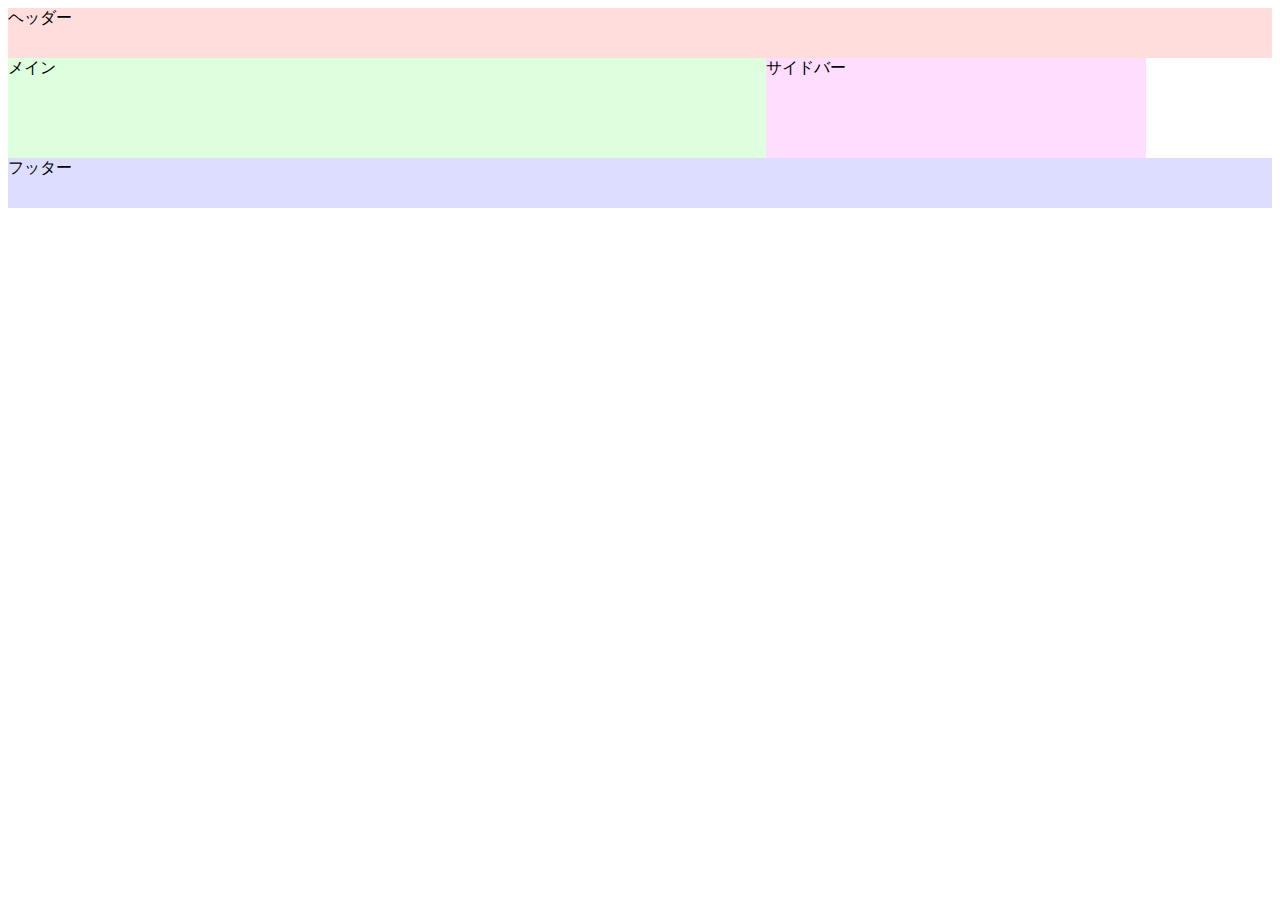
<file: techacademy_web/WebContent/lesson13/chapter5/08_wrapper.html>
<!DOCTYPE html>
<html lang="ja">
    <head>
        <meta charset="UTF-8">
        <title>HTML/CSS</title>
        <link rel="stylesheet" href="style01.css" />
    </head>
    <body>
        <header>
            ヘッダー
        </header>
        <div id="wrapper">
            <div id="main">
                メイン
            </div>
            <aside>
                サイドバー
            </aside>
        </div>
        <footer>
            フッター
        </footer>
    </body>
</html>
</file>
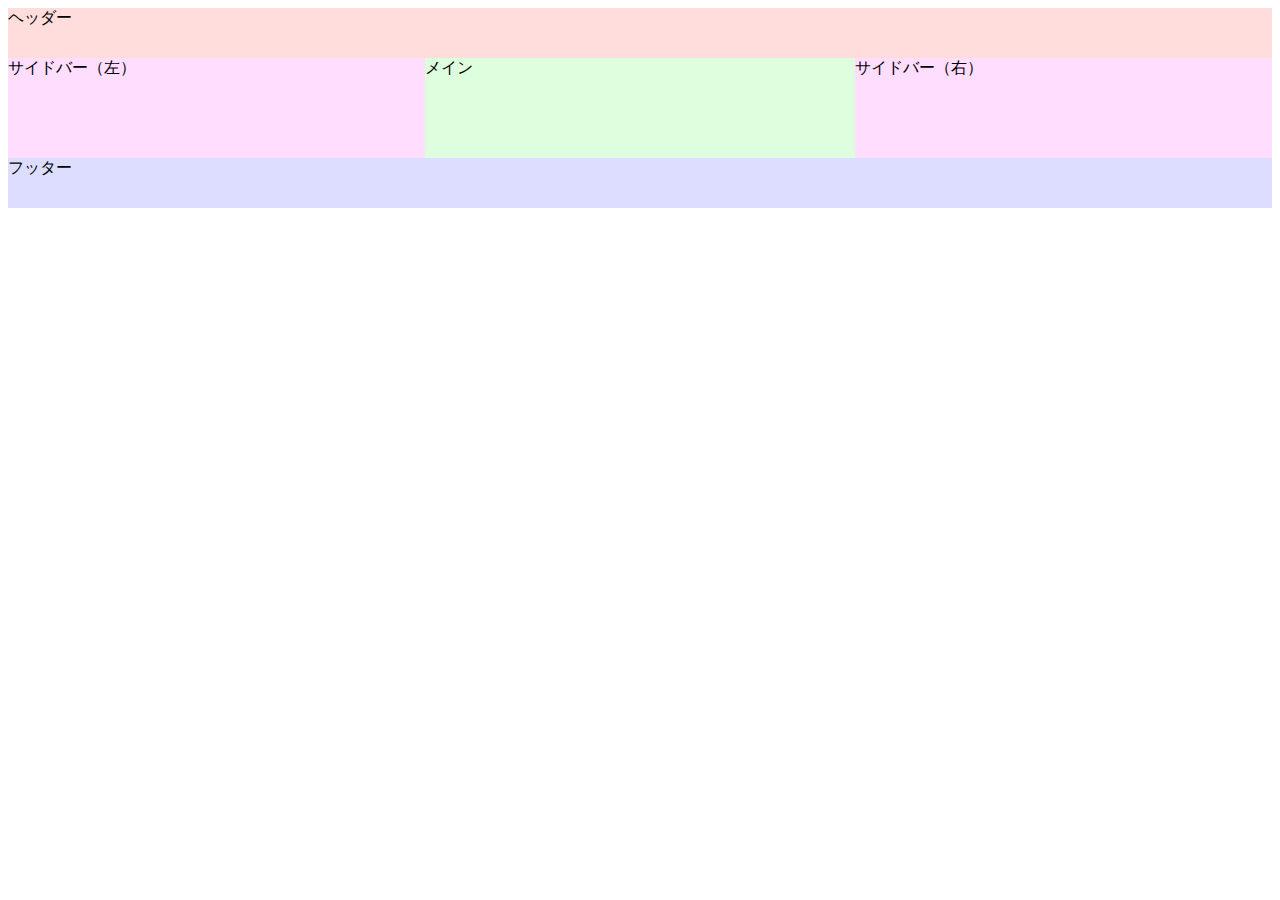
<file: techacademy_web/WebContent/lesson13/chapter5/09_layout.html>
<!DOCTYPE html>
<html lang="ja">
    <head>
        <meta charset="UTF-8">
        <title>HTML/CSS</title>
        <link rel="stylesheet" href="style02.css" />
    </head>
    <body>
        <header>
            ヘッダー
        </header>
        <div id="wrapper">
            <aside class="left">
                サイドバー（左）
            </aside>
            <div id="main">
                メイン
            </div>
            <aside class="right">
                サイドバー（右）
            </aside>
        </div>
        <footer>
          フッター
        </footer>
    </body>
</html>
</file>
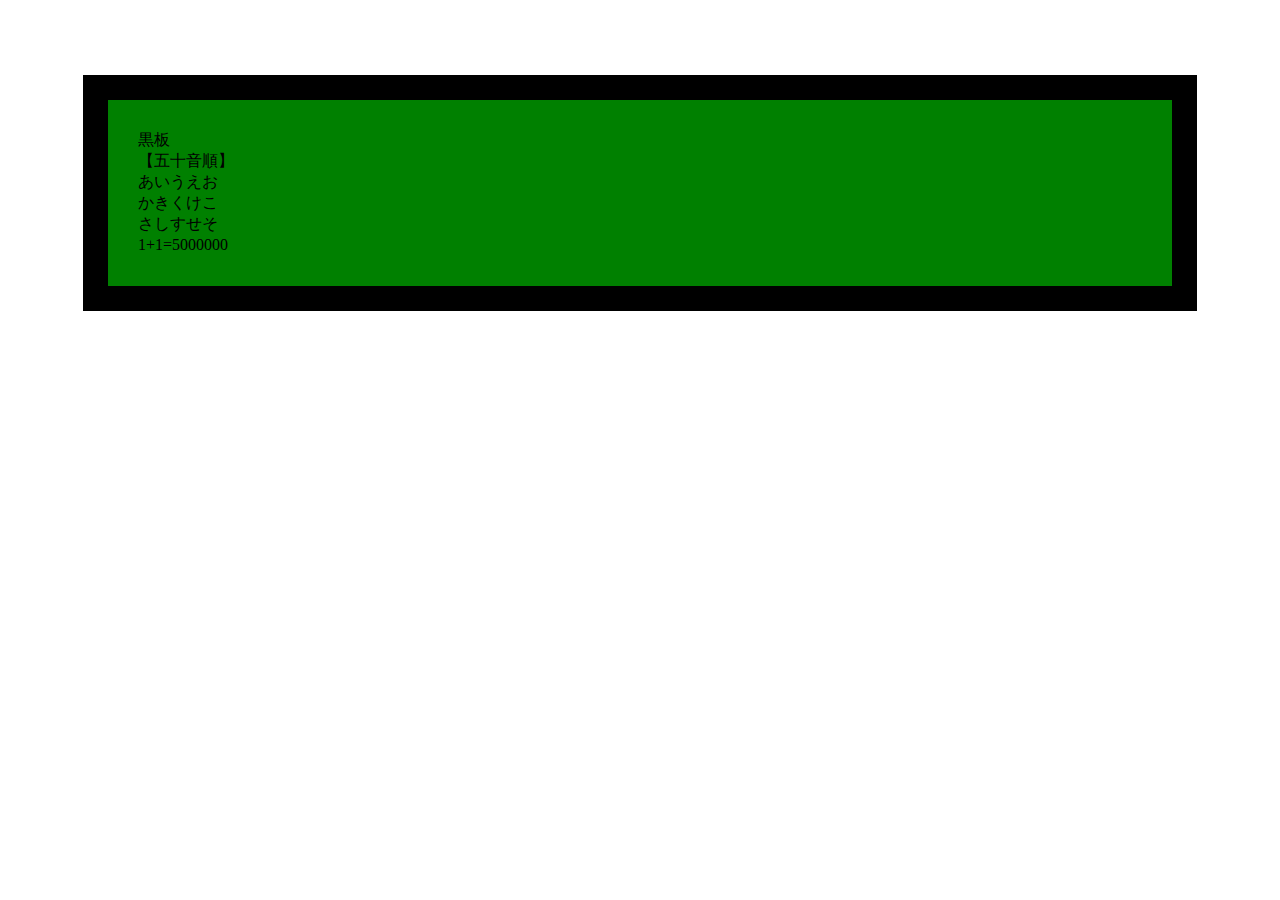
<file: techacademy_web/WebContent/lesson13/chapter5/boxmodel.html>
<!DOCTYPE html>
<html lang="ja">
    <head>
        <meta charset="UTF-8">
        <title>HTML/CSS</title>
        <link rel="stylesheet" href="boxmodel.css">
    </head>
    <body>
        <div class="box">
            黒板
            <br>【五十音順】
            <br>あいうえお
            <br>かきくけこ
            <br>さしすせそ
            <br>1+1=5000000
       　</div>
    </body>
</html>
</file>
<file: techacademy_web/WebContent/lesson13/chapter5/style01.css>
header{
	height:50px;
	background-color:#fdd;
}
#wrapper{
	height:100px;
	display:flex;
	justify-content:flex-start;
}
#main{
	width:60%;
	background-color:#dfd;
}
aside{
	width:30%;
	background-color:#fdf;
}
footer{
	height:50px;
	background-color:#ddf;
}
</file>
<file: techacademy_web/WebContent/lesson13/chapter5/style02.css>
header{
	height:50px;
	background-color:#fdd;
}
#wrapper{
	height:100px;
	display:flex;
	justify-content:flex-start;
}
#main{
	width:34%;
	background-color:#dfd;
}
aside{
	width:33%;
	background-color:#fdf;
}
footer{
	height:50px;
	background-color:#ddf;
}
</file>
<file: techacademy_web/WebContent/lesson13/chapter5/boxmodel.css>
.box {
    margin: 75px;
    border: 25px solid #000;
    padding: 30px;
    width:200;
    height:200;
    background-color: green;
}
</file>
